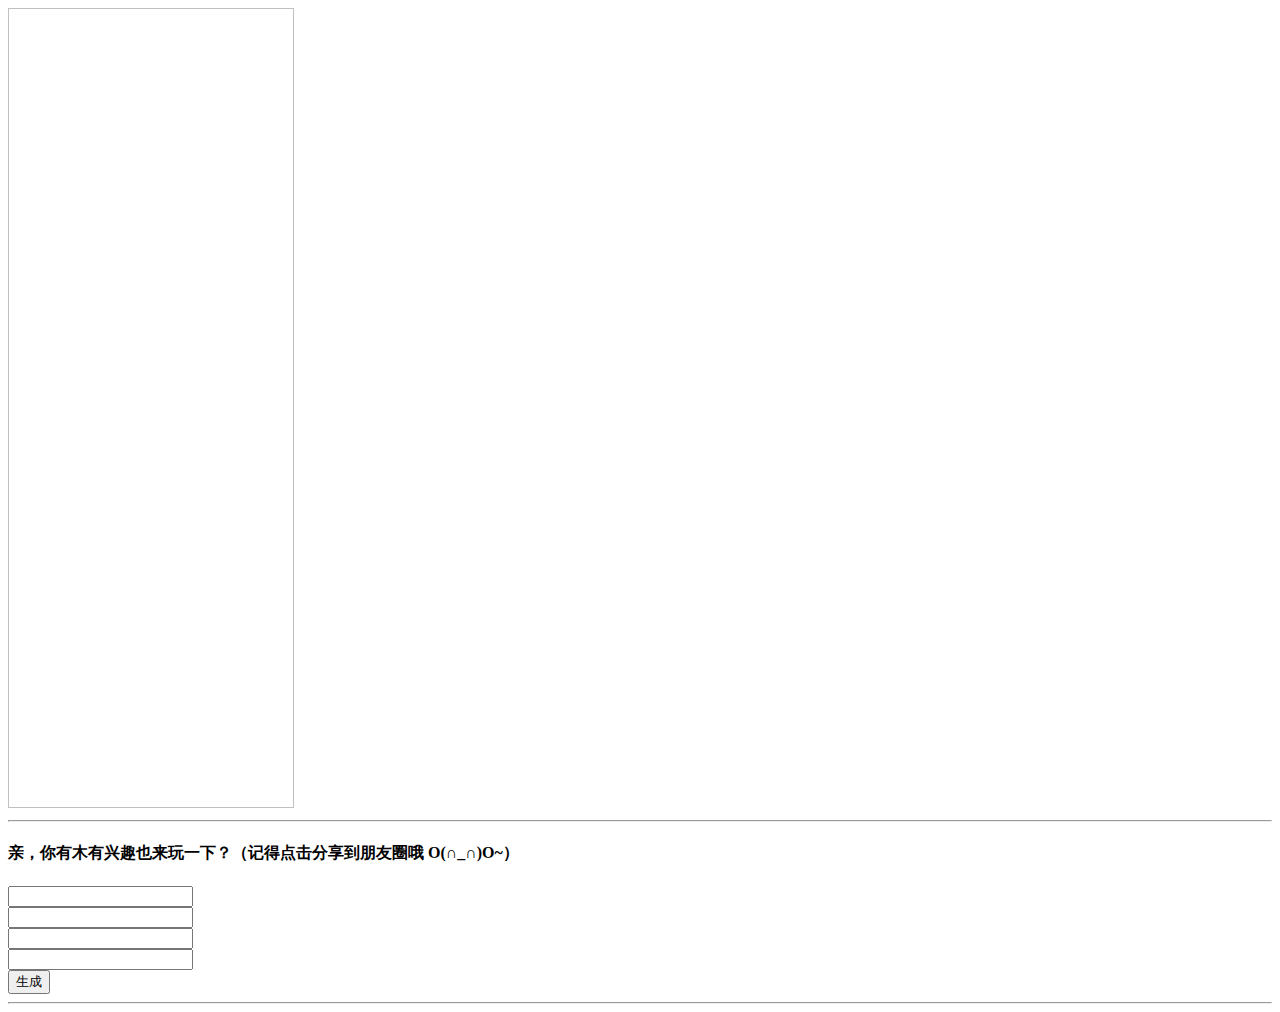
<file: html/demos/filltext/index1.html>
<!DOCTYPE html>
<html lang="en">
<head>
    <meta charset="utf-8">
    <title>萌萌哒Grace 大姐姐说</title>
    <meta name="author" content="zhixin">
    <meta name="viewport" content="width=device-width, initial-scale=1.0"/>
    <link rel="stylesheet" href="//wenzhixin.net.cn/css/base.css">
    <link rel="stylesheet" href="//wenzhixin.net.cn/assets/bootstrap/css/bootstrap.css">
</head>
<body>
<div class="container mt10">
    <div class="tc">
        <canvas id="canvas" width="286" height="800" style="display: none"></canvas>
        <img id="img" width="286" height="800">
    </div>
    <hr>
    <h4>亲，你有木有兴趣也来玩一下？（记得点击分享到朋友圈哦 O(∩_∩)O~）</h4>
    <div>
        <input class="form-control" type="text" maxlength="30">
        <br>
        <input class="form-control" type="text" maxlength="30">
        <br>
        <input class="form-control" type="text" maxlength="30">
        <br>
        <input class="form-control" type="text" maxlength="30">
        <br>
        <button id="create" class="btn btn-success btn-lg btn-block">
            <i class="glyphicon glyphicon-ok"></i> 生成
        </button>
    </div>
    <hr>
    <div id="comments">
        <div class="ds-thread m10" data-thread-key="/demos/filltext/index1.html"></div>
    </div>
</div>
<script src="//wenzhixin.net.cn/js/jquery.min.js"></script>
<script src="js/filltext1.js"></script>
<script src="//wenzhixin.net.cn/js/analytics.js"></script>
<script src="//wenzhixin.net.cn/js/duoshuo.js"></script>
</body>
</html>
</file>
